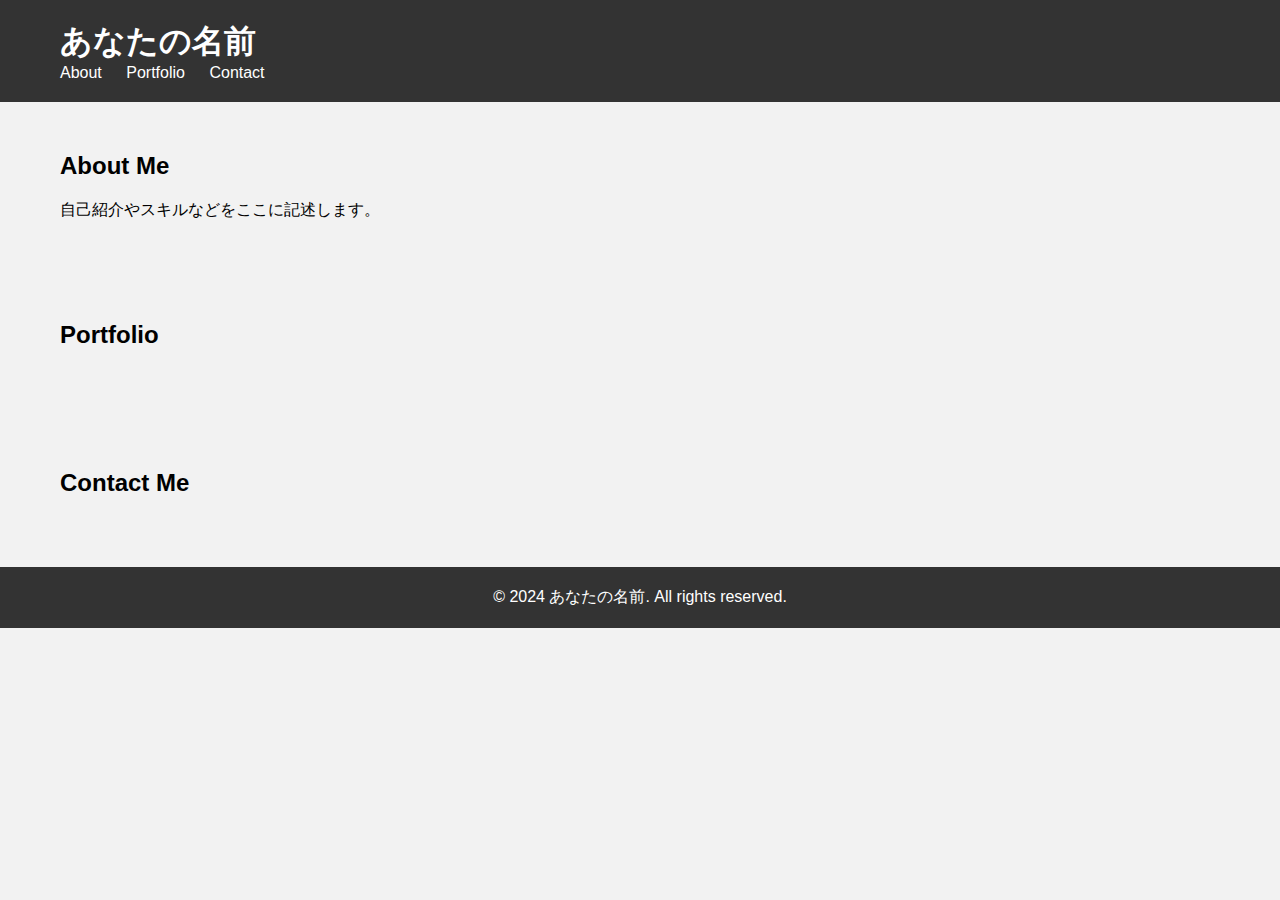
<file: 2024/3_prompt_engineering/portfolio/index.html>
<!DOCTYPE html>
<html lang="ja">
  <head>
    <meta charset="UTF-8" />
    <meta name="viewport" content="width=device-width, initial-scale=1.0" />
    <title>ポートフォリオ</title>
    <link rel="stylesheet" href="styles.css" />
  </head>
  <body>
    <header>
      <div class="container">
        <h1>あなたの名前</h1>
        <nav>
          <ul>
            <li><a href="#about">About</a></li>
            <li><a href="#portfolio">Portfolio</a></li>
            <li><a href="#contact">Contact</a></li>
          </ul>
        </nav>
      </div>
    </header>

    <section id="about">
      <div class="container">
        <h2>About Me</h2>
        <p>自己紹介やスキルなどをここに記述します。</p>
      </div>
    </section>

    <section id="portfolio">
      <div class="container">
        <h2>Portfolio</h2>
        <!-- ポートフォリオのアイテムをここに追加 -->
      </div>
    </section>

    <section id="contact">
      <div class="container">
        <h2>Contact Me</h2>
        <!-- お問い合わせフォームや連絡先情報をここに追加 -->
      </div>
    </section>

    <footer>
      <div class="container">
        <p>&copy; 2024 あなたの名前. All rights reserved.</p>
      </div>
    </footer>
  </body>
</html>
</file>
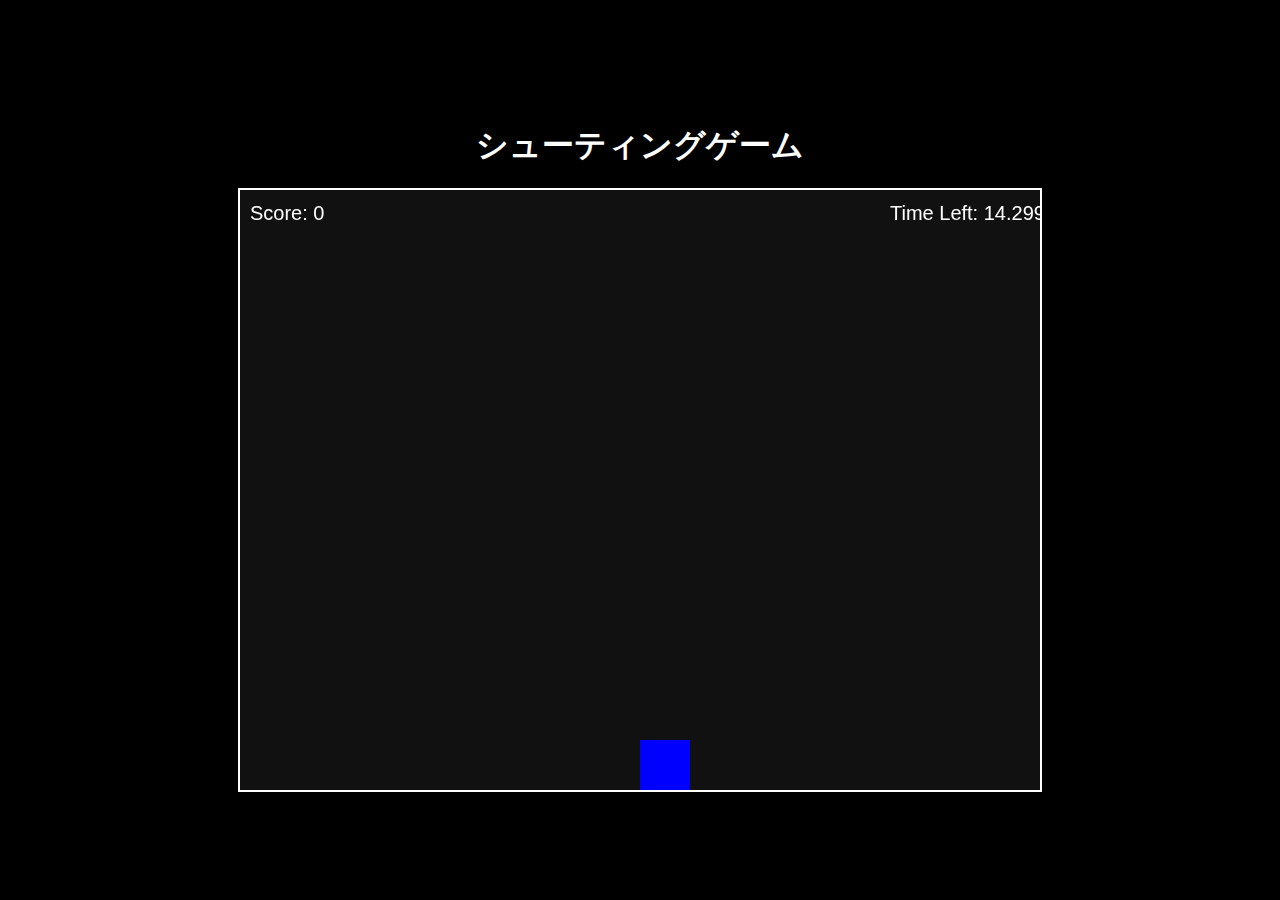
<file: 2024/5_webapp_dev_with_ai2/game/index.html>
<!DOCTYPE html>
<html lang="ja">
  <head>
    <meta charset="UTF-8" />
    <meta name="viewport" content="width=device-width, initial-scale=1.0" />
    <title>シューティングゲーム</title>
    <link rel="stylesheet" href="styles.css" />
  </head>
  <body>
    <h1>シューティングゲーム</h1>
    <div id="gameArea">
      <canvas id="gameCanvas"></canvas>
    </div>
    <script src="script.js"></script>
  </body>
</html>
</file>
<file: 2024/3_prompt_engineering/portfolio/styles.css>
/* リセットCSS */
* {
  margin: 0;
  padding: 0;
  box-sizing: border-box;
}

body {
  font-family: Arial, sans-serif;
  background-color: #f2f2f2;
}

.container {
  max-width: 1200px;
  margin: 0 auto;
  padding: 0 20px;
}

header {
  background-color: #333;
  color: #fff;
  padding: 20px 0;
}

header h1 {
  margin: 0;
}

nav ul {
  list-style-type: none;
}

nav ul li {
  display: inline;
  margin-right: 20px;
}

nav ul li a {
  color: #fff;
  text-decoration: none;
}

section {
  padding: 50px 0;
}

section h2 {
  margin-bottom: 20px;
}

footer {
  background-color: #333;
  color: #fff;
  text-align: center;
  padding: 20px 0;
}
</file>
<file: 2024/5_webapp_dev_with_ai2/game/styles.css>
body {
  margin: 0;
  padding: 0;
  display: flex;
  flex-direction: column;
  align-items: center;
  justify-content: center;
  height: 100vh;
  background-color: #000;
  color: #fff;
  font-family: Arial, sans-serif;
}

h1 {
  margin: 20px 0;
}

#gameArea {
  position: relative;
}

canvas {
  background-color: #111;
  border: 2px solid #fff;
}
</file>
